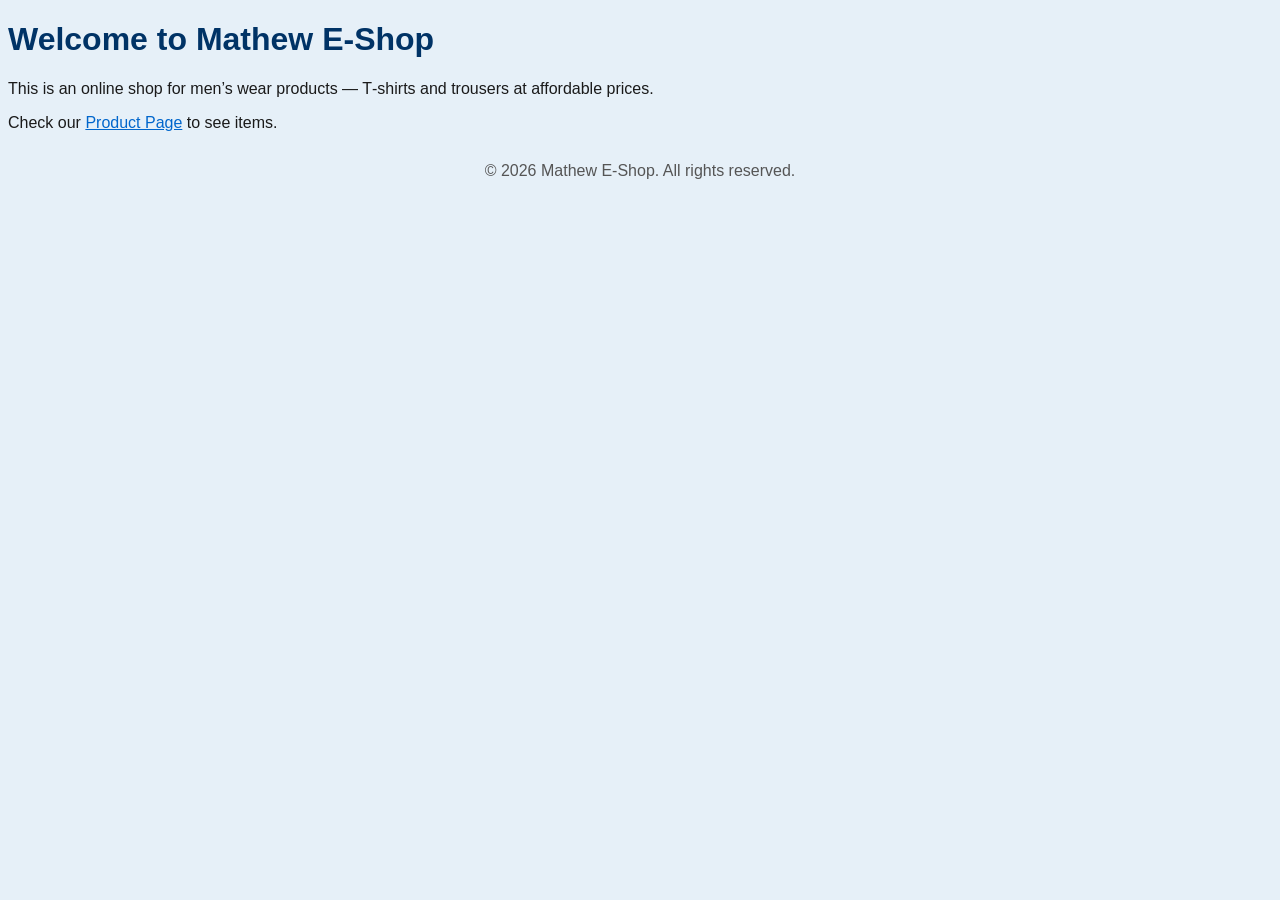
<file: index.html>
<!DOCTYPE html>
<html lang="en-US"> <!-- language set to English US -->
<head>
  <meta charset="UTF-8">
  <title>Mathew E‑Shop</title> <!-- title attribute -->
</head>
<body style="font-family: Arial; background-color: #e6f0f8; color: #1a1a1a;"> <!-- style attribute -->

  <h1 title="About Mathew E‑Shop" style="color: #003366;">Welcome to Mathew E‑Shop</h1>
  <p>This is an online shop for men’s wear products — T‑shirts and trousers at affordable prices.</p>

  <!-- Relative URL example -->
  <p>Check our <a href="product.html" style="color: #0066cc;">Product Page</a> to see items.</p>

  <!-- Footer -->
  <footer style="margin-top: 30px; text-align: center; color: #555;">
    &copy; 2026 Mathew E‑Shop. All rights reserved.
  </footer>

</body>
</html>
</file>
